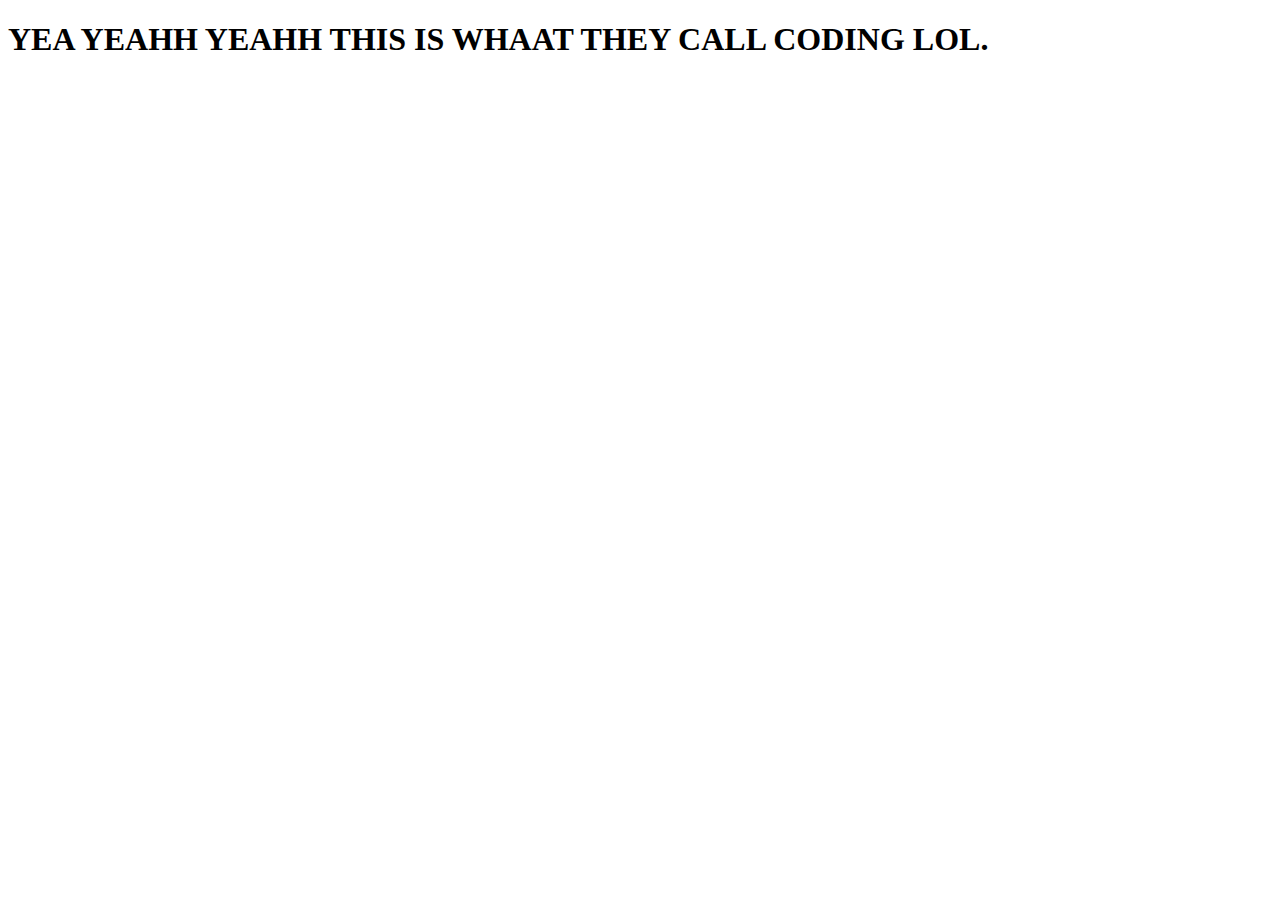
<file: practice.html>
<!DOCTYPE html>
<html lang="en">
<head>
    <meta charset="UTF-8">
    <meta name="viewport" content="width=device-width, initial-scale=1.0">
    <title>Document</title>
</head>
<body>
    <h1>    YEA YEAHH YEAHH THIS IS WHAAT THEY CALL CODING LOL.</h1>
</body>
</html>
</file>
